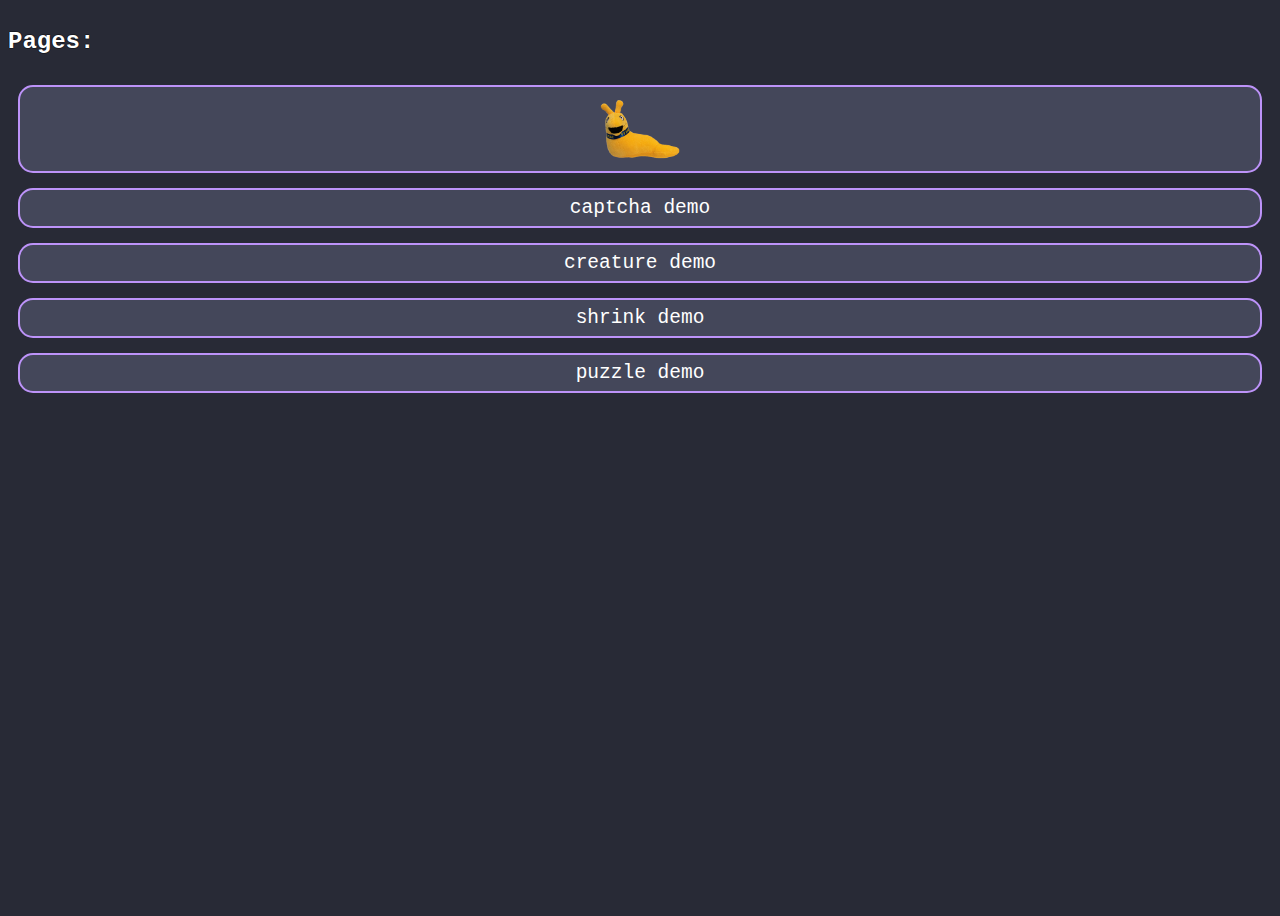
<file: index.html>
<!DOCTYPE html>
<html>
<head>
	<!-- This title is used for tabs and bookmarks -->
	<title>Demo Home</title>


	<link rel="shortcut icon" href="img/slug.ico"/> 

	<!-- Use UTF character set, a good idea with any webpage -->
	<meta charset="UTF-8" />
	<!-- Set viewport so page remains consistently scaled w narrow devices -->
	<meta name="viewport" content="width=device-width, initial-scale=1.0" />

	<!-- Include a sitewide CSS file for consistent styling across the site -->
	<link rel="stylesheet" type="text/css" href="css/site.css">
	<!-- Lab-specifc CSS file for any special styling of this particular page -->
	<link rel="stylesheet" type="text/css" href="css/homepage.css">
	<!-- Link to javascript file - DEFER waits until all elements are rendered -->

	<!-- <script type="text/javascript" src="./js/lab.js" DEFER></script> -->
</head>
<body>
	<!-- Style this page by changing the CSS in ../css/site.css or css/lab.css -->
	<div class="page-wrapper">
		<div class="sidebar">
		<h2>Pages: </h2>
			<div class="link-container">

				<div class="link-section">
					<a href="https://shawndhillon.github.io/art101/">
						<img src="img/slug.ico" alt="Homepage" height="80px">
					</a>
				</div>

				<div class="link-section">	
					<a href="demos/captcha.html">
						<p>captcha demo</p>
					</a>
				</div>

				<div class="link-section">	
					<a href="demos/creature.html">
						<p>creature demo</p>
					</a>
				</div>

				<div class="link-section">	
					<a href="demos/shrink.html">
						<p>shrink demo</p>
					</a>
				</div>
				
				<div class="link-section">	
					<a href="demos/puzzle.html">
						<p>puzzle demo</p>
					</a>
				</div>
			</div>
		</div>
		


</div>
</body>
</html>
</file>
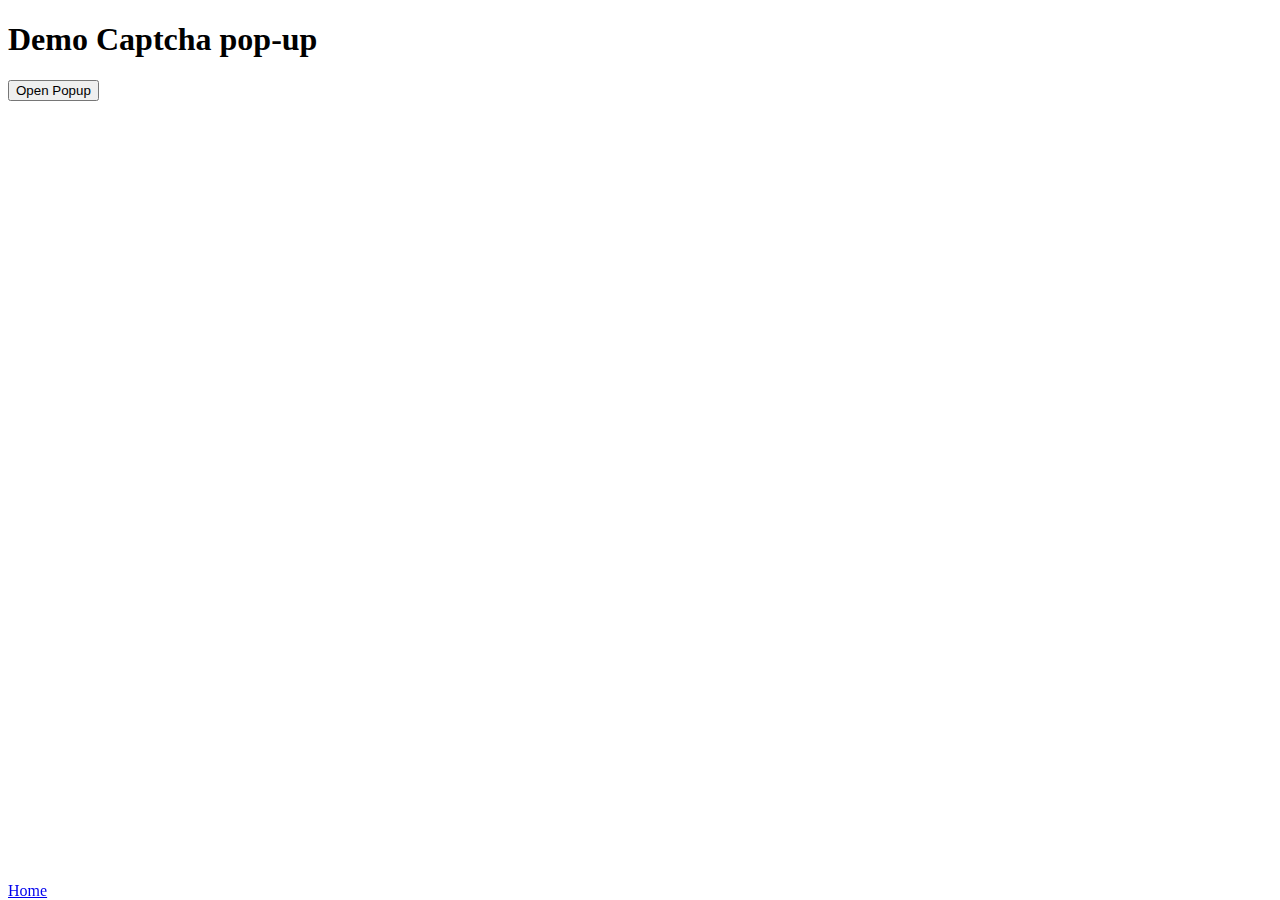
<file: demos/captcha.html>
<!DOCTYPE html>
<html>
<head>

	<title>Demo Captcha pop-up</title>

	<link rel="shortcut icon" href="./img/slug.ico"/> 

  	<meta charset="UTF-8" />

  	<meta name="viewport" content="width=device-width, initial-scale=1.0" />

	<script src="https://code.jquery.com/jquery-3.6.4.min.js"></script>

    <link rel="stylesheet" type="text/css" href="css/lab.css">

	<script src="js/lab.js" DEFER></script>
	
</head>
<body>

	<main id="content">
		<section>
			<h1>Demo Captcha pop-up</h1>

            <button onclick="openPopup()">Open Popup</button>


            <div id="popup1" class="overlay">
                <div class="popup-box">

                
                    <div>
                        <img src="./img/c2.png" alt = "captcha">
                    </div>

                    <input  type="text" id="input" placeholder="Type the Characters above">
                            <button id="captcha">Enter</button>
                            
                            <div id="output"></div>
                    </div>


                </div>
            </div>

        
            <nav class ="links"> 
                <a href="https://shawndhillon.github.io/web-demos/">Home</a>
            </nav>

		</section>
	</main>
</div>
</body>
</html>
</file>
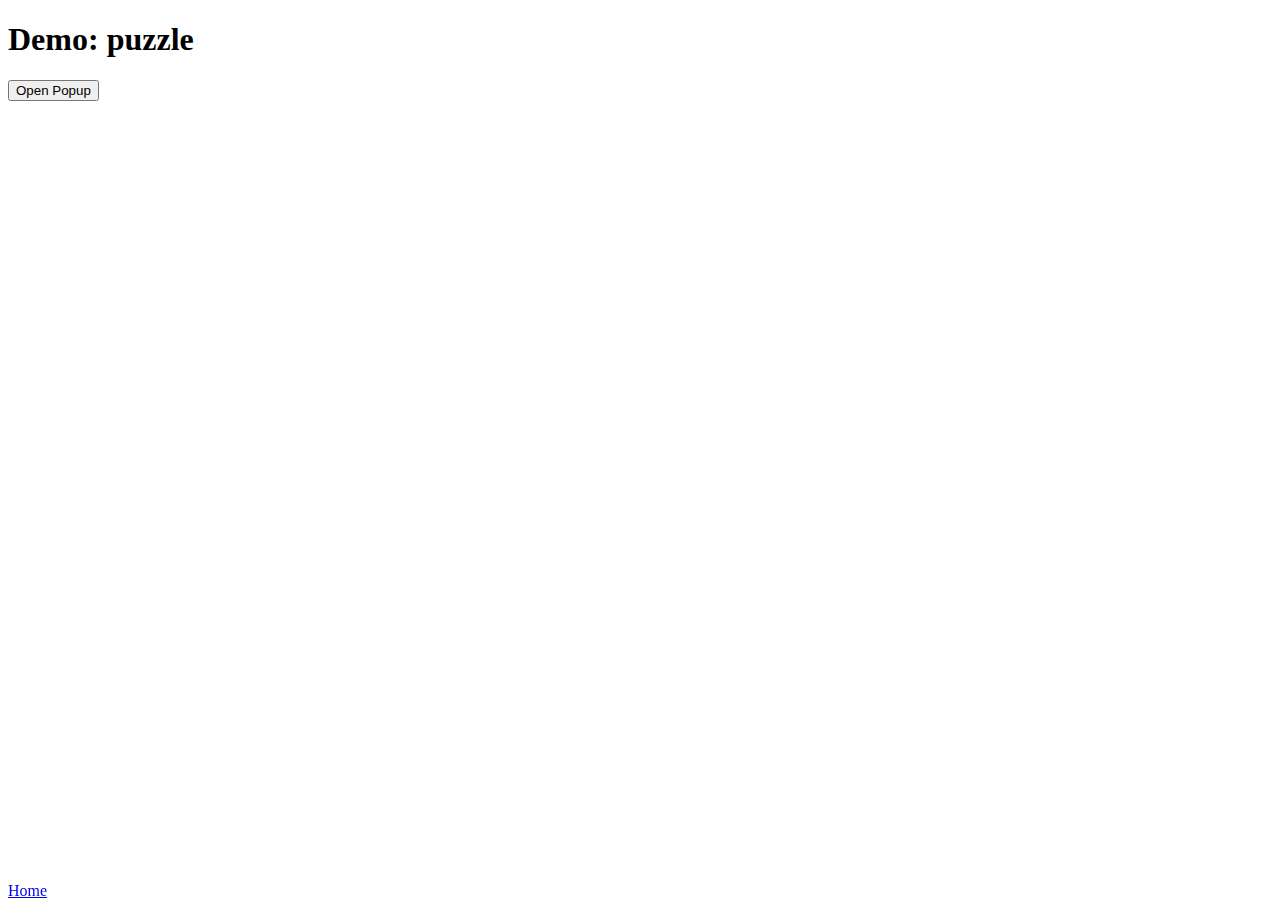
<file: demos/puzzle.html>
<!DOCTYPE html>
<html>
<head>

	<title>Demo: Puzzle</title>

	<link rel="shortcut icon" href="./img/slug.ico"/> 

  	<meta charset="UTF-8" />

  	<meta name="viewport" content="width=device-width, initial-scale=1.0" />

	<script src="https://code.jquery.com/jquery-3.6.4.min.js"></script>

    <link rel="stylesheet" type="text/css" href="css/lab.css">

	<script src="js/lab.js" DEFER></script>
	
</head>
<body>

	<main id="content">
		<section>
			<h1>Demo: puzzle</h1>


			 <button onclick="openRandomPopup()">Open Popup</button>

<div id="overlay" class="overlay">
	<div id="popup" class="random-popup-box">
    <p>Place peices in box</p>
  <div id="puzzle-container">
    <div class="piece" data-index="0"></div>
    <div class="piece" data-index="1"></div>

    

    <div class="target-zone" id="targetZone"></div>
  </div>

  <button id="finalCloseBtn" class="close-btn" style="display: none;" onclick="closeAll()">
    Exit
  </button>
</div>
</div>


    


            <div class ="links"> 
                <a href="https://shawndhillon.github.io/web-demos/">Home</a>
            </div>

		</section>
	</main>
</div>
</body>
</html>
</file>
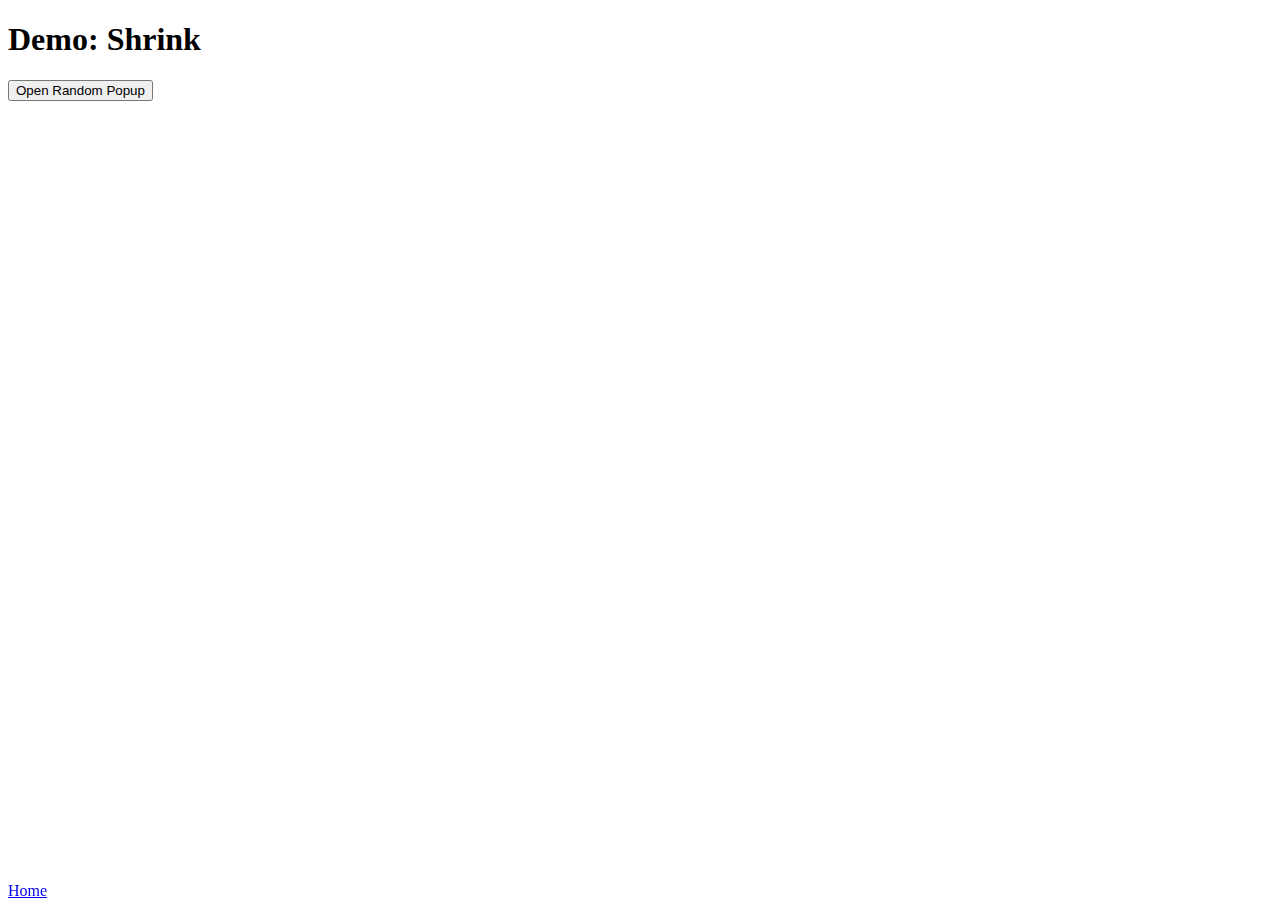
<file: demos/shrink.html>
<!DOCTYPE html>
<html>
<head>

	<title>Demo: Shrink</title>

	<link rel="shortcut icon" href="./img/slug.ico"/> 

  	<meta charset="UTF-8" />

  	<meta name="viewport" content="width=device-width, initial-scale=1.0" />

	<script src="https://code.jquery.com/jquery-3.6.4.min.js"></script>

    <link rel="stylesheet" type="text/css" href="css/lab.css">

	<script src="js/lab.js" DEFER></script>
	
</head>
<body>

	<main id="content">
		<section>
			<h1>Demo: Shrink</h1>

     
				<div id="overlay" class="overlay">
					<div id="popup" class="random-popup-box">
						<p>Try to exit if you think you can. </p>
						<h1> 🙈🙈🙈  </h1>
						<button id="closeBtn" class="close-btn" onclick="closeAll()">Exit</button>

					</div>
				</div>

				<button onclick="openRandomPopup()">Open Random Popup</button>



            <div class ="links"> 
                <a href="https://shawndhillon.github.io/web-demos/">Home</a>
            </div>

		</section>
	</main>
</div>
</body>
</html>
</file>
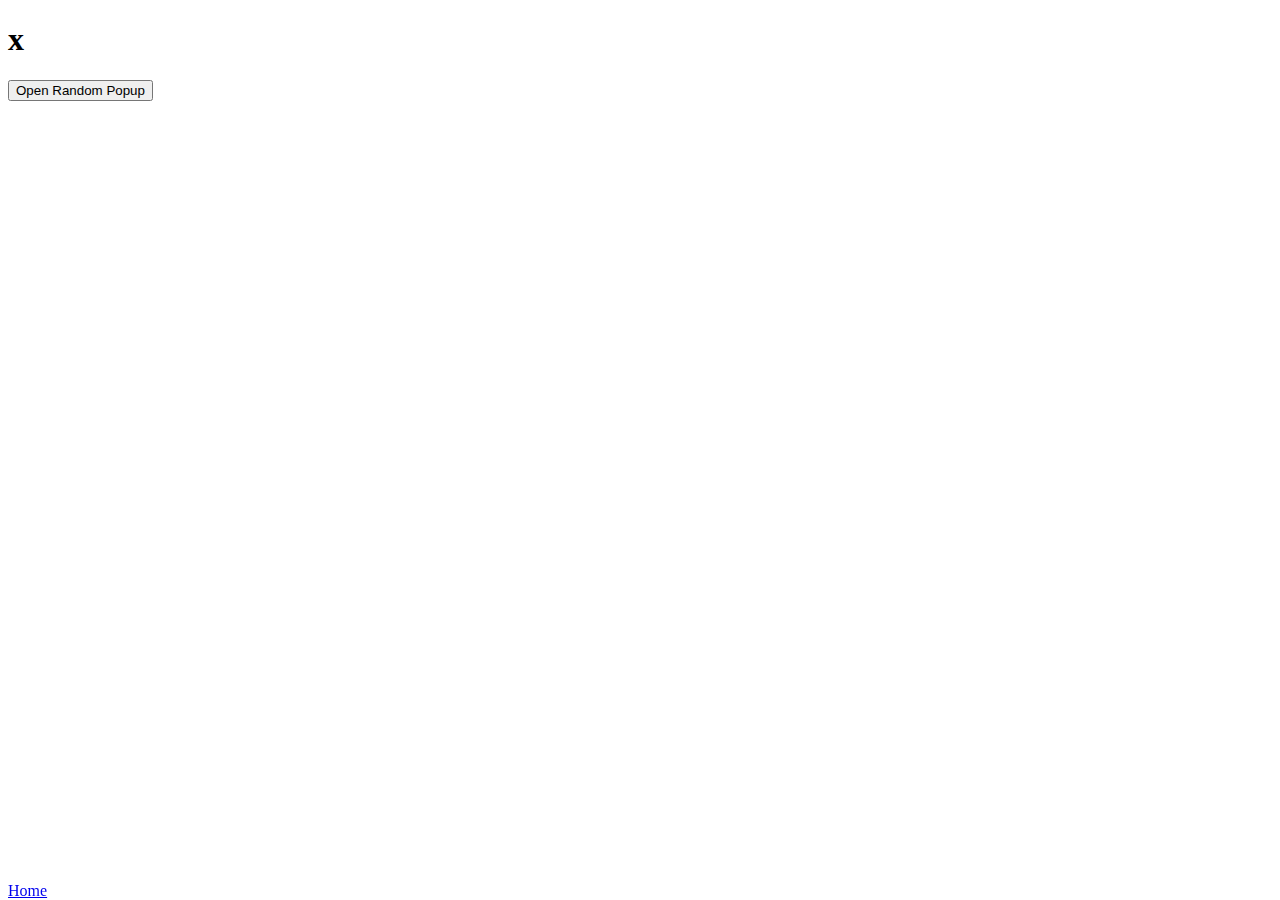
<file: demos/x.html>
<!DOCTYPE html>
<html>
<head>

	<title>x</title>

	<link rel="shortcut icon" href="./img/slug.ico"/> 

  	<meta charset="UTF-8" />

  	<meta name="viewport" content="width=device-width, initial-scale=1.0" />

	<script src="https://code.jquery.com/jquery-3.6.4.min.js"></script>

    <link rel="stylesheet" type="text/css" href="css/lab.css">

	<script src="js/lab.js" DEFER></script>
	
</head>
<body>

	<main id="content">
		<section>
			<h1>x</h1>

     
				<div id="overlay" class="overlay">
					<div id="popup" class="random-popup-box">
						<p>This popup appears in a random place!</p>
						<button class="close-btn" onclick="closeAll()">Close</button>
					</div>
				</div>

				<button onclick="openRandomPopup()">Open Random Popup</button>



            <div class ="links"> 
                <a href="https://shawndhillon.github.io/web-demos/">Home</a>
            </div>

		</section>
	</main>
</div>
</body>
</html>
</file>
<file: css/site.css>
/* we can use a single css file to style all the files in our wwebsite */

/* you can pick your own background colors, text colors, and fonts */

/* we can select an html element tag, in this case "body" will apply to the whole document */
body {
  /* background-color: #50808E; */
  background-color: #282A36; 
  font-family: monospace;
}

/* we can have rules apply to multiple elements at the same time with commas */
h1,h2,h3 {
  font-family: Monaco, monospace;
  color: white ;
  text-shadow: -1px 0 rgba(0, 0, 0, 0.35), 0 1px rgba(0, 0, 0, 0.35), 1px 0 rgba(0, 0, 0, 0.35), 0 -1px rgba(0, 0, 0, 0.35);
}

/* and we can have rules that overlap other rules, both take effect */
h1 {
  letter-spacing: 2px;
  word-spacing: 5px;
  font-size: 200%;
}

/* the hashtag in a CSS selector selects an element by id, e.g., id="content" */
#content {
  flex: 1;
  margin: 10px;
  padding: 10px;
  background-color: #6272A4;
  border-radius: 15px;
  overflow-y: auto;
}

/* the period in a CSS selector selects an element by class, e.g., class="minor-section" */
.minor-section {
  padding: 10px;
  margin-bottom: 10px;
  background-color: #44475A; 
  color: white;
  border-radius: 15px;
  border: solid 1px #BD93F9;
}

.code-section {
  border: 3px solid #BD93F9;
  border-radius: 15px;
  padding: 15px;
  background-color: #282A36;
  
}

.code-preview { 
  max-height: 500px;
  border-radius: 10px;
  padding-bottom: 10px;

}



.photo-section {
  display: flex;
  flex-direction: row;
  gap: 1em;
  width: 100%;
 
  align-items: flex-end;
  padding-bottom: 1em;

}

.photo-section img {
  height: 400px;      
  width: auto;       
  flex-grow: 0;      
  min-width: 0;
  border-radius: 15px;
}


.page-wrapper {
  display: flex;
  height: 100vh;
}

.sidebar {
  width: 5000px;
  display: flex;
  flex-direction: column;
  height: 100vh; 
}

.link-container {
  flex: 1;
  display: flex;
  overflow-y: auto;
  flex-direction: column;
  gap: 15px;
  padding: 10px 10px;
}

/* Link section styles */
.link-section {
  display: block;
  cursor: pointer;
  background-color: #44475A;
  border: 2px solid #BD93F9;
  padding: 2px;
  color: #8BE9FD;
  border-radius: 15px;
  text-align: center;
  transition: all 0.2s ease-in-out;
}

.link-section a {
  display: block;
  width: 100%;
  height: 100%;
  text-decoration: none;
}

.link-section img {
  display: block;
  margin: auto;
}

.link-section p {
  margin: 0;
  padding: 5px;
  color: white;
}

.link-section:hover {
  border-radius: 35px;
  background-color: #282A36;
  border-color: #FF79C6;
  transform: scale(1.01);
}

.link-section:hover p {
  color: #FF79C6;
  text-shadow: -1px 0 rgba(0, 0, 0, 0.35), 0 1px rgba(0, 0, 0, 0.35), 1px 0 rgba(0, 0, 0, 0.35), 0 -1px rgba(0, 0, 0, 0.35);
}

p {
  font-size: 150%;
}

#output {
  margin-top: 1em;
}
</file>
<file: css/homepage.css>
/* this css file will only style the homepage of our site */

/* Photo styles */
.cat-photo {
  margin: 10px;
  max-width: 500px;
}

.pet-photo {
  max-width: 500px;
  max-height: 500px;
  border: 3px solid #BD93F9;
  border-radius: 25px;
  margin-inline: 2%;
}

.photo-section {
  display: flex;
  justify-content: center;
  align-items: center;
  padding: 10px;
  margin-bottom: 10px;
  background-color: #44475A; 
  border-radius: 15px;
}


p {
  font-size: 150%;
}

.link-photo {
  max-width: 500px;
  max-height: 500px;
  border: 3px solid #BD93F9;
  border-radius: 25px;
  margin-inline: 2%;
  transition: transform 0.2s ease-in-out;
}

.link-photo:hover {
  border-color: #FF79C6;
  transform: scale(1.05);
}
</file>
<file: demos/css/lab.css>
.overlay {
  display: none;
  position: fixed;
  top: 0;
  left: 0;
  width: 100%;
  height: 100%;
  background-color: rgba(0, 0, 0, 0.5);
  z-index: 1000;
}

.random-popup-box {
  position: fixed;
  background: white;
  padding: 20px;
  border-radius: 10px;
  max-width: 300px;
  text-align: center;
  z-index: 1000;
  border: 1px solid black;
}




.close-btn {
  background: red;
  color: white;
  padding: 10px;
  border-radius: 5px;
  border: none;
  cursor: pointer;
}

.photo {
  max-width: 300px;
  max-height: 300px;
  border-radius: 25px;
}

.links{
  position: fixed;
  bottom: 0;
}
</file>
